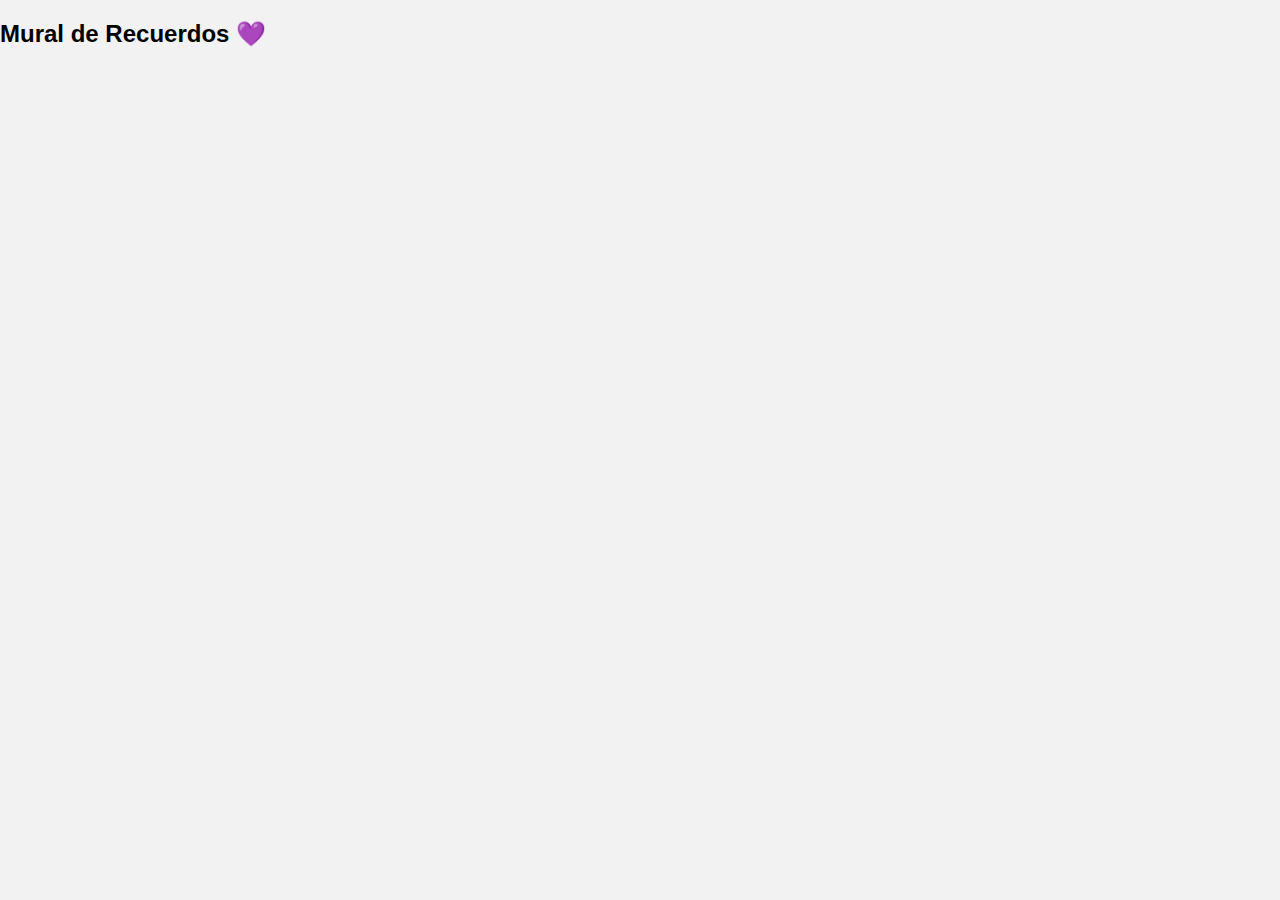
<file: mural.html>
<!DOCTYPE html>
<html lang="es">
<head>
  <meta charset="UTF-8">
  <title>Mural de Recuerdos</title>
  <link rel="stylesheet" href="mural.css">
</head>
<body>

<section class="section">
  <h2>Mural de Recuerdos 💜</h2>
  <iframe src="https://collection.cloudinary.com/dxrnsitv5/aa33436d8e70996a67a4edcef0ec174a"
          class="mural-frame"></iframe>
</section>


<script>
fetch("https://collection.cloudinary.com/dxrnsitv5/aa33436d8e70996a67a4edcef0ec174a/manifest.json")
  .then(res => res.json())
  .then(data => {
    const contenedor = document.getElementById("mural");

    data.assets.forEach(img => {
      const image = document.createElement("img");
      image.src = img.secure_url;
      image.loading = "lazy";
      contenedor.appendChild(image);
    });
  })
  .catch(err => {
    console.error("Error cargando mural:", err);
  });
</script>


<div id="mural" class="mural-grid"></div>


</body>
</html>
</file>
<file: mural.css>
body {
  margin: 0;
  font-family: Arial, sans-serif;
  background: #f2f2f2;
}

h1 {
  text-align: center;
  margin: 30px 0;
  color: #333;
}

.mural {
  column-count: 2;
  column-gap: 16px;
  max-width: 900px;
  margin: auto;
  padding: 10px;
}

.mural img {
  width: 100%;
  margin-bottom: 16px;
  border-radius: 14px;
  box-shadow: 0 8px 20px rgba(0,0,0,0.12);
}

.mural-frame {
  width: 100%;
  height: 600px;
  border-radius: 20px;
  border: none;
}

.mural-grid {
  column-count: 2;
  column-gap: 15px;
}

@media (min-width: 600px) {
  .mural-grid {
    column-count: 3;
  }
}

.mural-grid img {
  width: 100%;
  margin-bottom: 15px;
  border-radius: 15px;
  break-inside: avoid;
  box-shadow: 0 10px 20px rgba(0,0,0,.15);
  transition: transform .3s ease;
}

.mural-grid img:hover {
  transform: scale(1.03);
}
</file>
